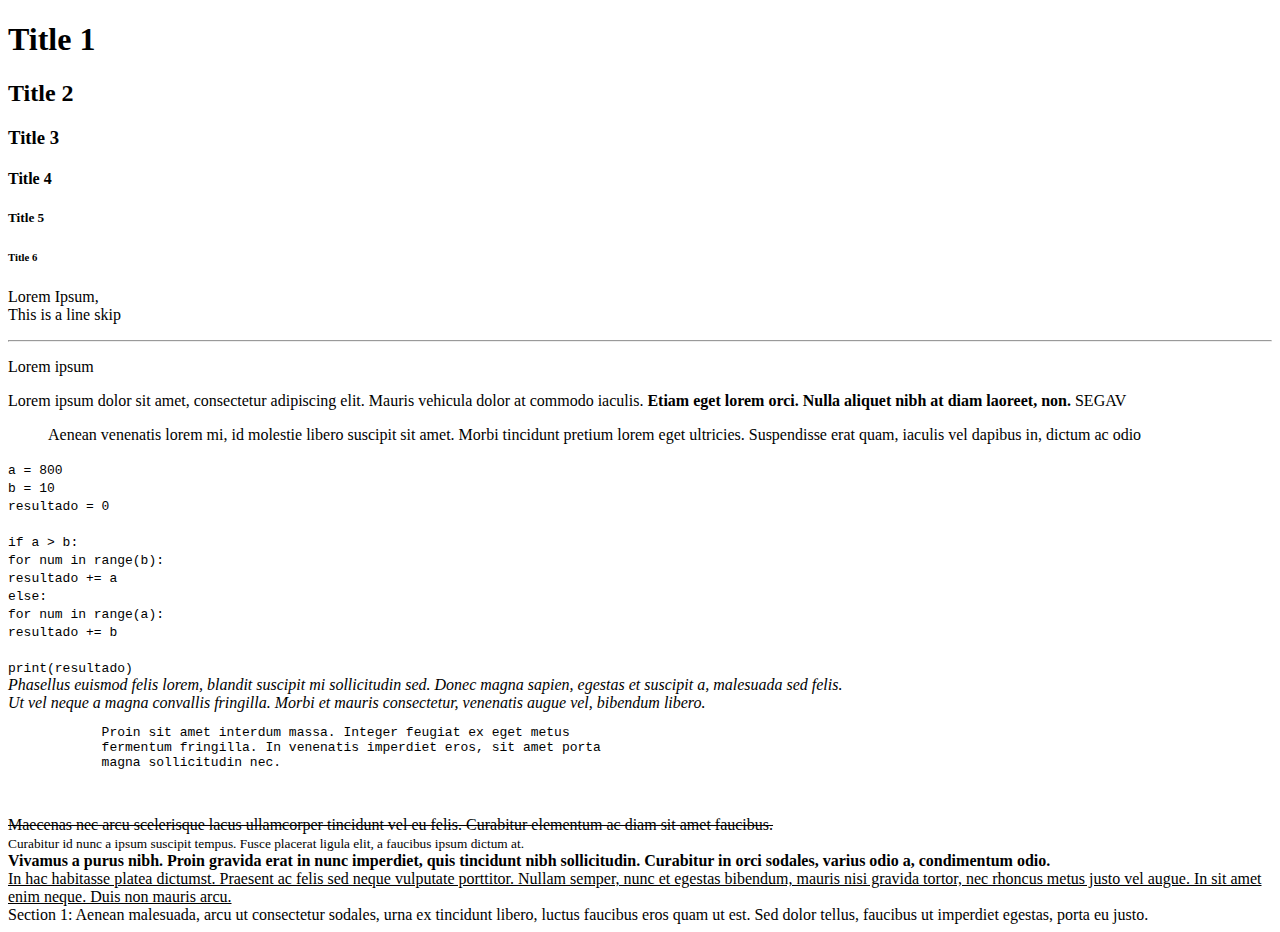
<file: Python_sin_fronteras/HTML_LEARN/basics/index.html>
<!DOCTYPE html> <!-- To indicate that we are using HTML5-->
<html> <!-- Always use the html to begin and finalize the page -->
    <head> <!-- To include CSS and JS files, also instructions to the browser-->
        <title>My 1st Website</title> <!-- To add a title-->
    </head>
    <body> <!--Here goes the content of the site -->
        <h1>Title 1</h1>
        <h2>Title 2</h2>
        <h3>Title 3</h3>
        <h4>Title 4</h4>
        <h5>Title 5</h5>
        <h6>Title 6</h6>
        <p>Lorem Ipsum, <br> This is a line skip</p>
        <hr>
        <p>Lorem ipsum</p>
        <p>
            Lorem ipsum dolor sit amet, consectetur adipiscing elit. Mauris 
            vehicula dolor at commodo iaculis. <b>Etiam eget lorem orci. Nulla
            aliquet nibh at diam laoreet, non.</b> SEGAV
        </p>
        <blockquote> 
            Aenean venenatis lorem mi, id molestie libero suscipit sit amet. 
            Morbi tincidunt pretium lorem eget ultricies. Suspendisse erat 
            quam, iaculis vel dapibus in, dictum ac odio
        </blockquote>

        <code>
            a = 800 <br>
            b = 10 <br>
            resultado = 0 <br>
            <br>
            if a > b: <br>
                for num in range(b): <br>
                    resultado += a <br>
            else: <br>
                for num in range(a): <br>
                    resultado += b <br>
                    <br>
            print(resultado) <br>
        </code>
        <em>
            Phasellus euismod felis lorem, blandit suscipit mi sollicitudin 
            sed. Donec magna sapien, egestas et suscipit a, malesuada sed
            felis.    
        </em>
        <br>
        <i>
            Ut vel neque a magna convallis fringilla. Morbi et mauris 
            consectetur, venenatis augue vel, bibendum libero.    
        </i>
        <pre>
            Proin sit amet interdum massa. Integer feugiat ex eget metus 
            fermentum fringilla. In venenatis imperdiet eros, sit amet porta 
            magna sollicitudin nec.
        </pre>
        <br>
        <s>
            Maecenas nec arcu scelerisque lacus ullamcorper tincidunt vel eu 
            felis. Curabitur elementum ac diam sit amet faucibus. 
        </s>
        <br>
        <small>
            Curabitur id nunc a ipsum suscipit tempus. Fusce placerat ligula 
            elit, a faucibus ipsum dictum at.
        </small>
        <br>
        <strong>
            Vivamus a purus nibh. Proin gravida erat in nunc imperdiet, quis 
            tincidunt nibh sollicitudin. Curabitur in orci sodales, varius odio
            a, condimentum odio.
        </strong>
        <br>
        <u>
            In hac habitasse platea dictumst. Praesent ac felis sed neque 
            vulputate porttitor. Nullam semper, nunc et egestas bibendum, 
            mauris nisi gravida tortor, nec rhoncus metus justo vel augue. 
            In sit amet enim neque. Duis non mauris arcu. 
        </u>
        <div>
            Section 1: Aenean malesuada, arcu ut consectetur sodales, urna ex 
            tincidunt libero, luctus faucibus eros quam ut est. Sed dolor 
            tellus, faucibus ut imperdiet egestas, porta eu justo.
        </div>


    </body>
</html>
</file>
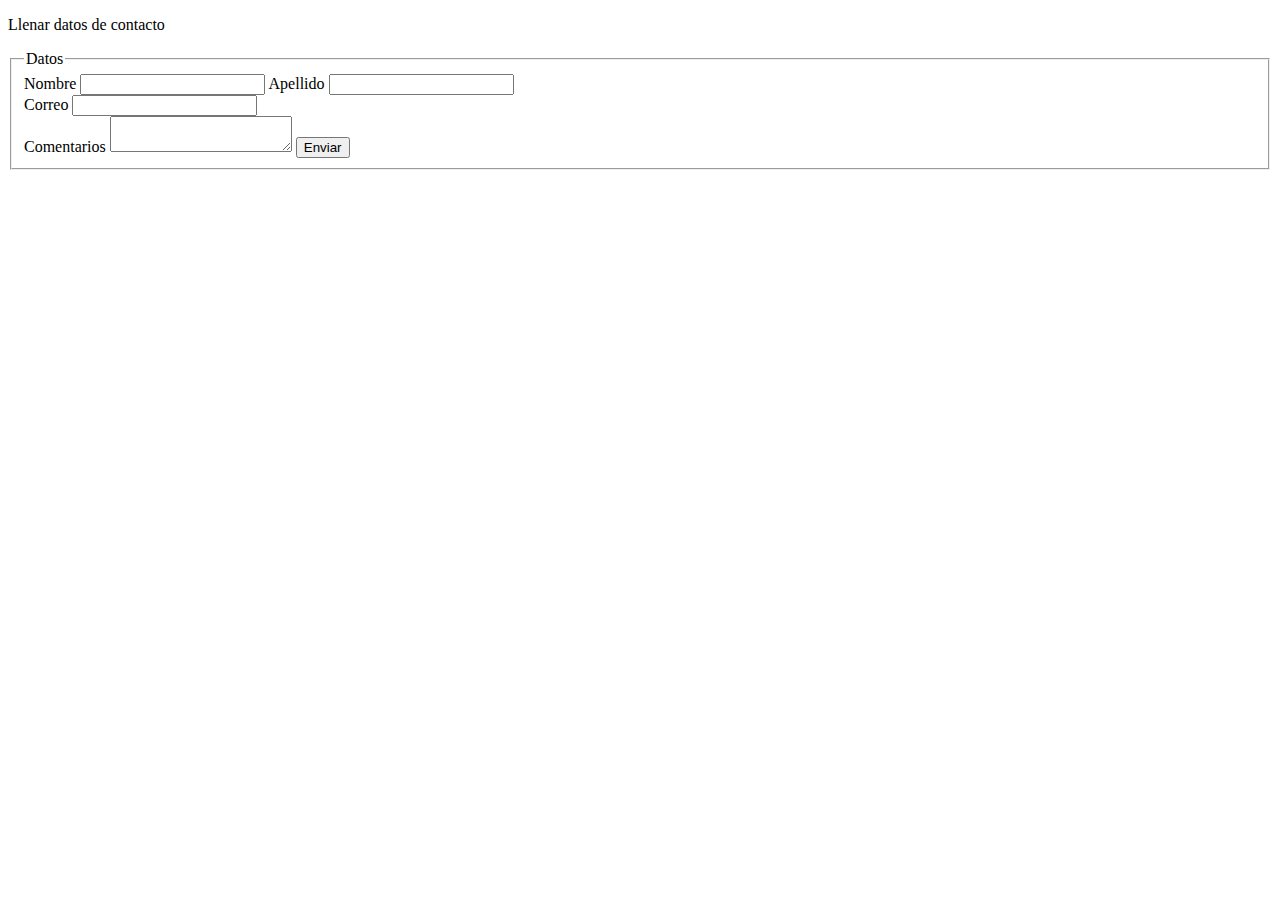
<file: Python_sin_fronteras/HTML_LEARN/formulario/index.html>
<!DOCTYPE html>
<html>
  <head>
    <title>Form</title>
  </head>
  <body>
    <p>Llenar datos de contacto</p>
    <fieldset>
      <legend>Datos</legend>
      <form action="contacto.html">
        <label>Nombre </label><input/>
        <label>Apellido </label><input/>
        <br>
        <label>Correo</label> <input type="email"/>
        <br>
        <label>Comentarios</label>
        <textarea></textarea>
        <button>Enviar</button>
      </form>
    </fieldset>
  </body>
</html>
</file>
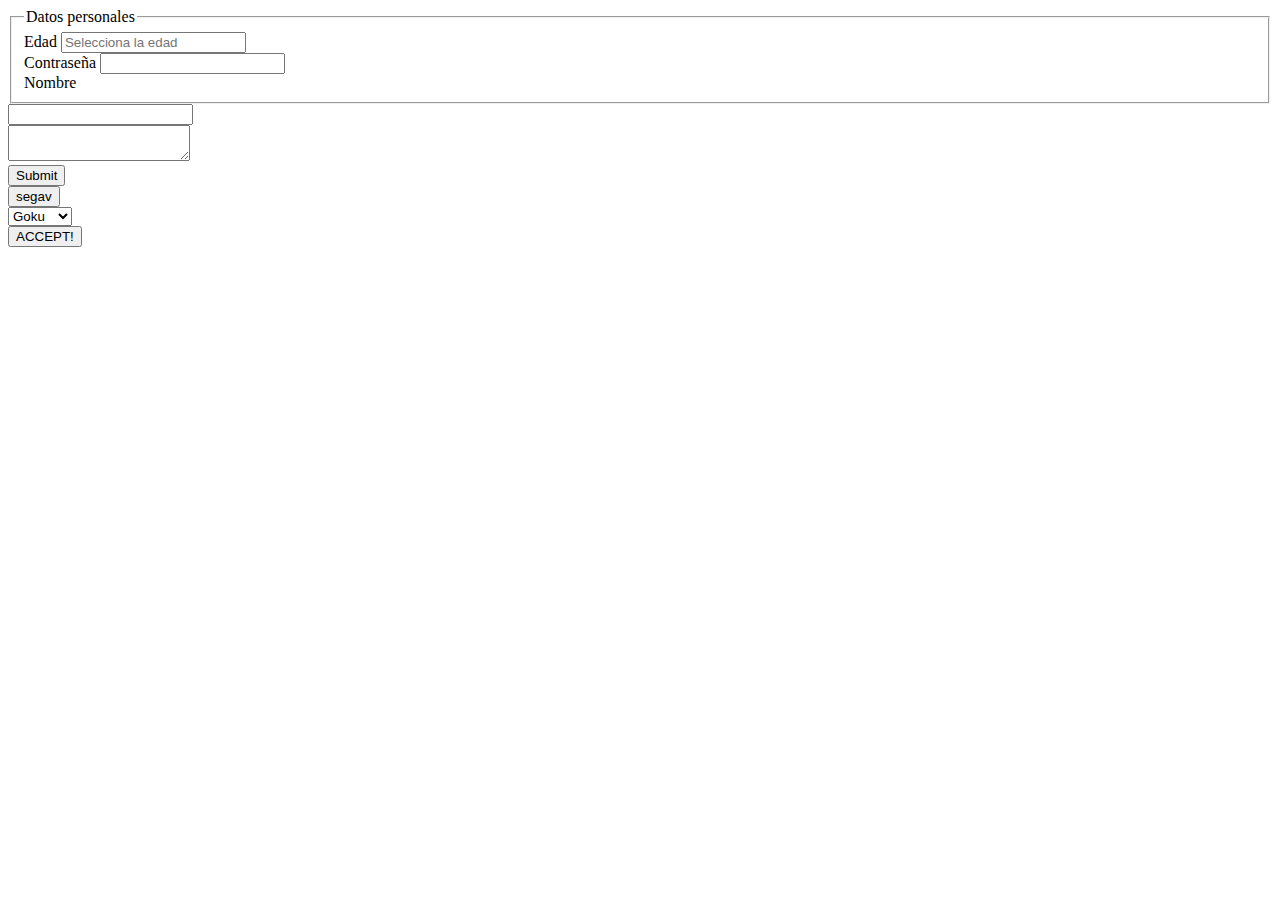
<file: Python_sin_fronteras/HTML_LEARN/basics/index2.html>
<!DOCTYPE html>
<html>
  <head>
      <title>Learning HTML</title>     
  </head>
  <body>
    <form>
      <fieldset>
        <legend>Datos personales</legend>
        <label>Edad</label>
        <input type="number" placeholder="Selecciona la edad"/> <br>
        <label>Contraseña</label>
        <input type="password"/> <br>
        <label>Nombre</label>
      </fieldset>
      <input type="text"/> <br>
      <textarea></textarea> <br>
      <input type="submit"/> <br>
      <input type="submit" value="segav"/> <br>
      <select>
        <option value="goku">Goku</option>
        <option value="vegeta">Vegeta</option>
        <option value="gohan">Gogan</option>
      </select> <br>
      <button>ACCEPT!</button> <br>

    </form>
  </body>
</html>
</file>
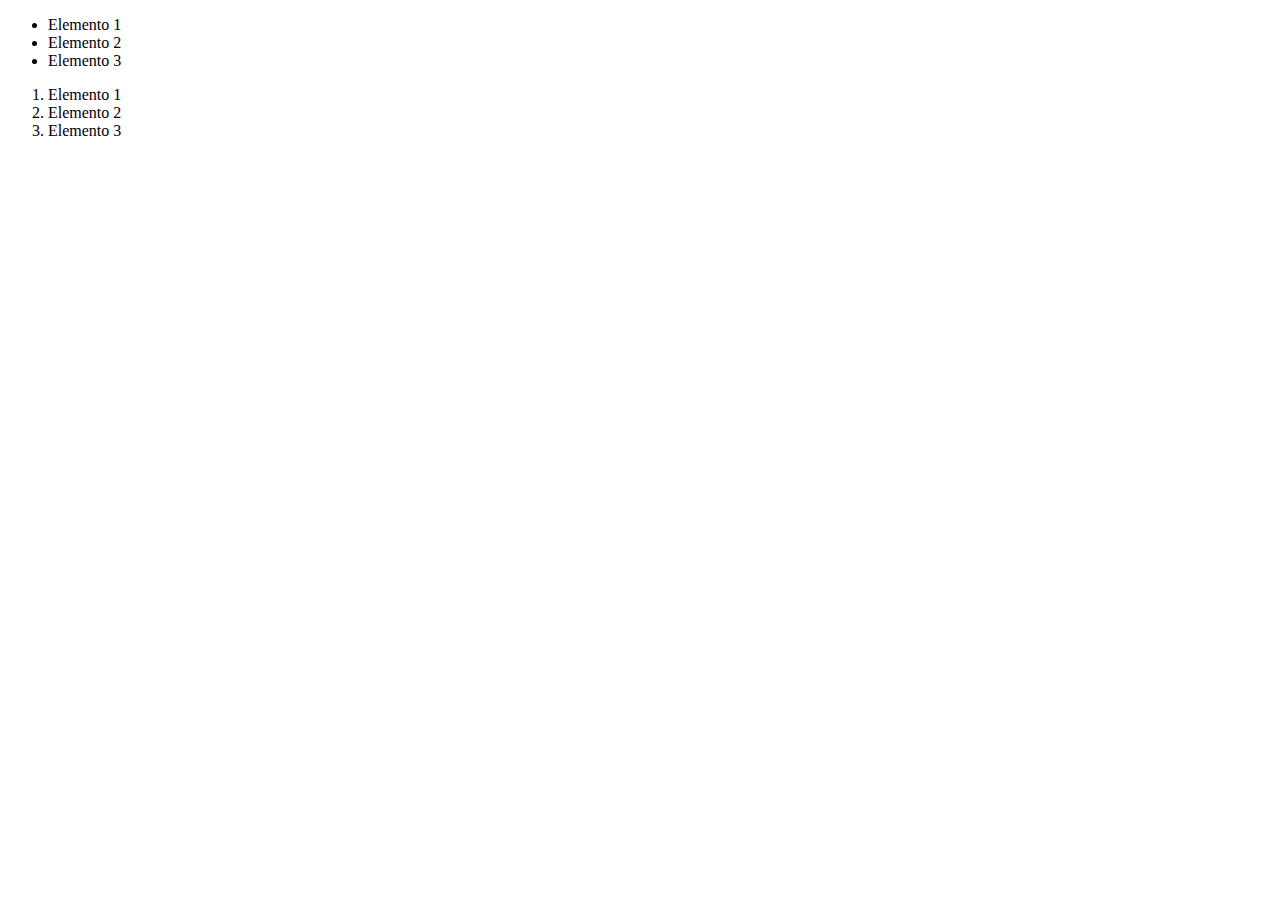
<file: Python_sin_fronteras/HTML_LEARN/basics/index4.html>
<!DOCTYPE html>
<html>
  <head>
    <title>LISTAS ORDENADAS Y NO ORDENADAS</title>
  </head>
  <body>
    <ul>
      <li>Elemento 1</li>
      <li>Elemento 2</li>
      <li>Elemento 3</li>
    </ul>

    <ol>
      <li>Elemento 1</li>
      <li>Elemento 2</li>
      <li>Elemento 3</li>
    </ol>
  </body>
</html>
</file>
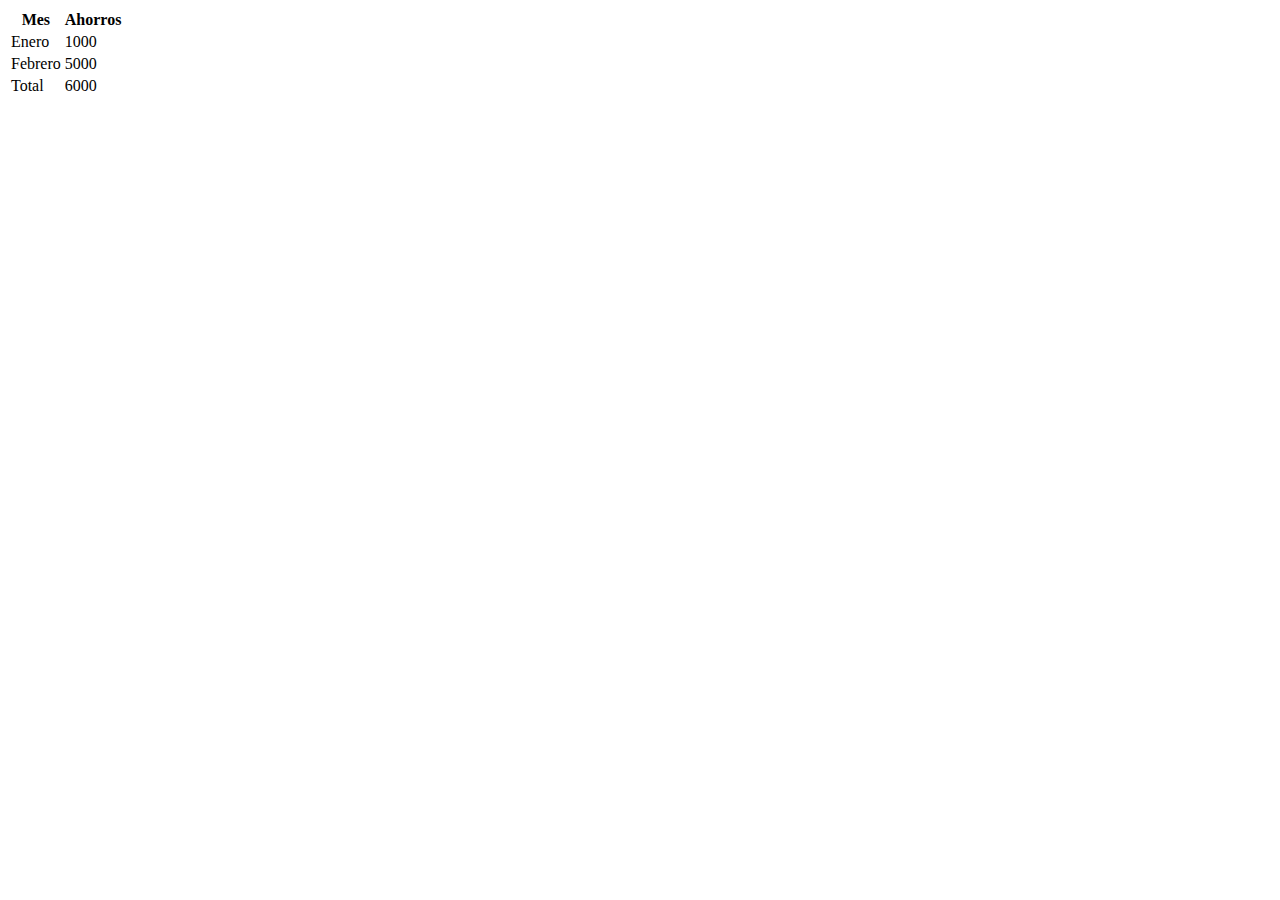
<file: Python_sin_fronteras/HTML_LEARN/basics/index5.html>
<!DOCTYPE html>
<html>
  <head>
    <title>Tablas, cabeceras, pie, filas y celdas</title>
  </head>

  <body>
    <table>
      <thead>
        <tr>
          <th>Mes</th>
          <th>Ahorros</th>
        </tr>
      </thead>
      <tbody>
        <tr>
          <td>Enero</td>
          <td>1000</td>
        </tr>
        <tr>
          <td>Febrero</td>
          <td>5000</td>
        </tr>
      </tbody>
      <tfoot>
        <tr>
          <td>Total</td>
          <td>6000</td>
        </tr>
      </tfoot>
    </table>
  </body>
</html>
</file>
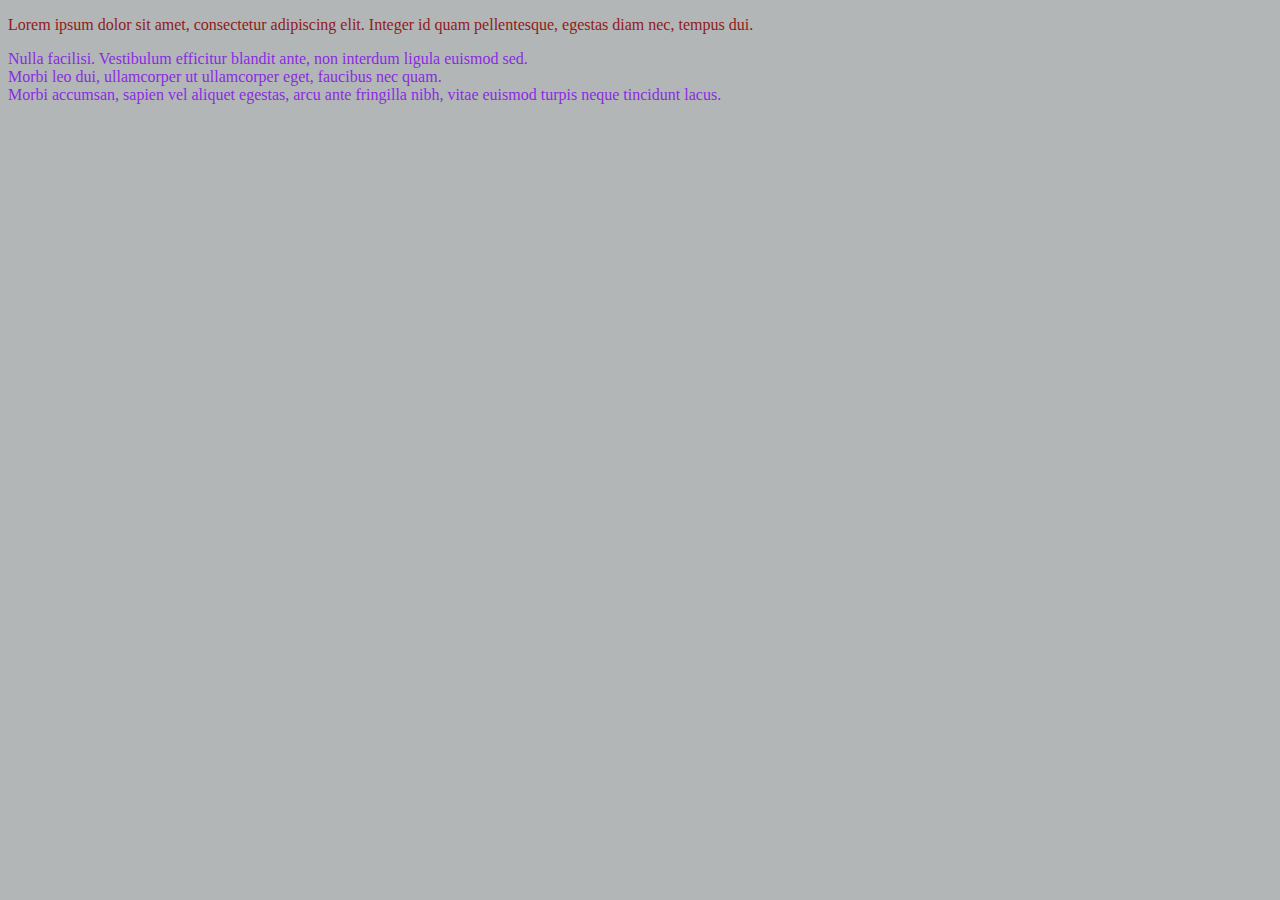
<file: Python_sin_fronteras/HTML_LEARN/basics/index6.html>
<!DOCTYPE html>
<html>
  <head>
    <title>LEARN HTML</title>
    <link rel="stylesheet" href="main.css" type="text/css"/> 
  </head>
  <body>
    <p id="parrafo">Lorem ipsum dolor sit amet, consectetur adipiscing elit. 
      Integer id quam pellentesque, egestas diam nec, tempus dui.</p>
    <span class="etiqueta">Nulla facilisi. Vestibulum efficitur blandit ante,
      non interdum ligula euismod sed.</span>
    <br>
    <span class="etiqueta">Morbi leo dui, ullamcorper ut ullamcorper eget, 
      faucibus nec quam.</span>
    <br>
    <span class="etiqueta">Morbi accumsan, sapien vel aliquet egestas, arcu 
      ante fringilla nibh, vitae euismod turpis neque tincidunt lacus.</span>
  </body>
</html>
</file>
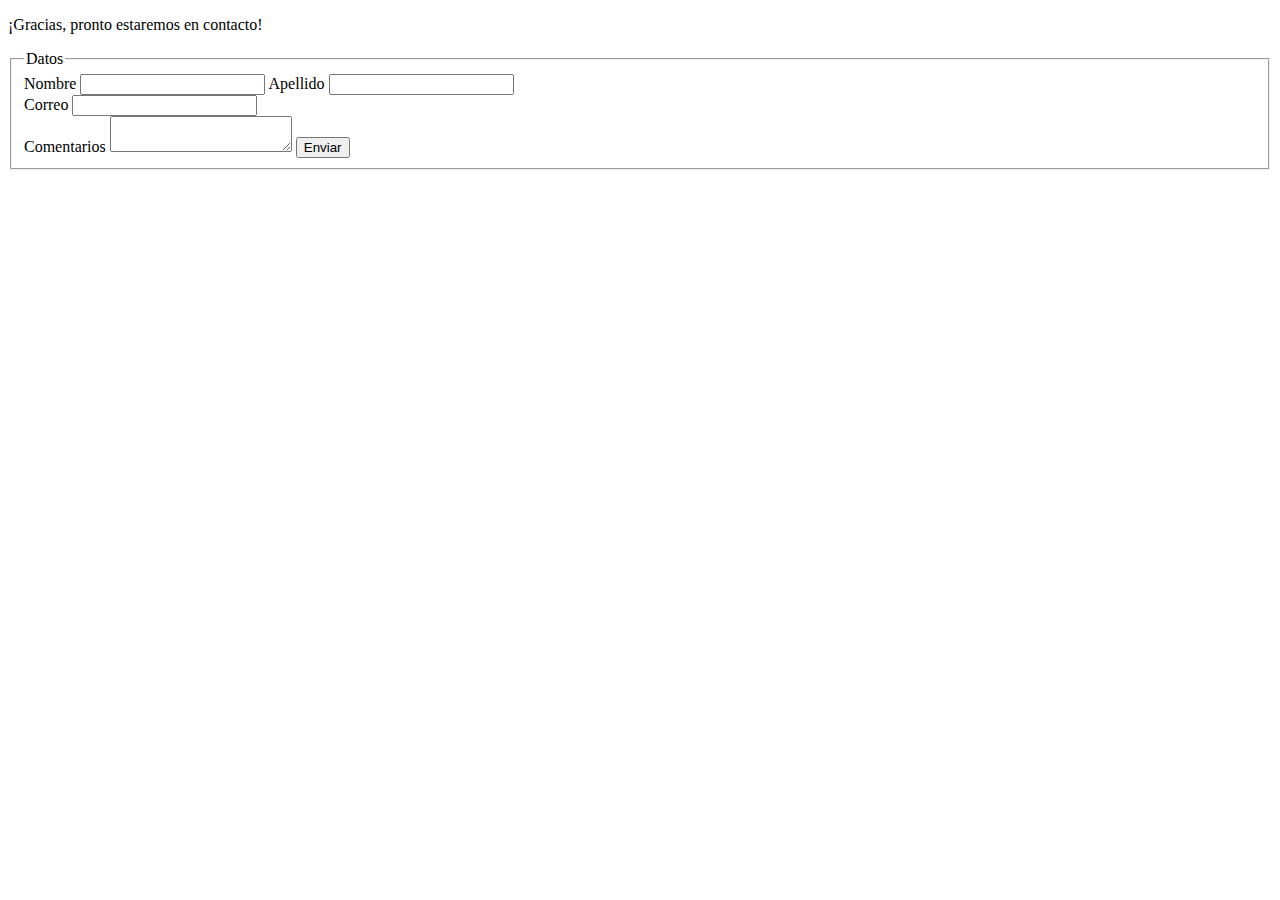
<file: Python_sin_fronteras/HTML_LEARN/formulario/contacto.html>
<!DOCTYPE html>
<html>
  <head>
    <title>Form</title>
  </head>
  <body>
    <p>¡Gracias, pronto estaremos en contacto!</p>
    <fieldset>
      <legend>Datos</legend>
      <form action="contacto.html">
        <label>Nombre </label><input/>
        <label>Apellido </label><input/>
        <br>
        <label>Correo</label> <input type="email"/>
        <br>
        <label>Comentarios</label>
        <textarea></textarea>
        <button>Enviar</button>
      </form>
    </fieldset>
  </body>
</html>
</file>
<file: Python_sin_fronteras/HTML_LEARN/basics/main.css>
body {
  background-color: rgb(179, 182, 182);

}

#parrafo {
  color: #8e1b1b;
}

.etiqueta {
  color: blueviolet;
}



Esto es un test
</file>
